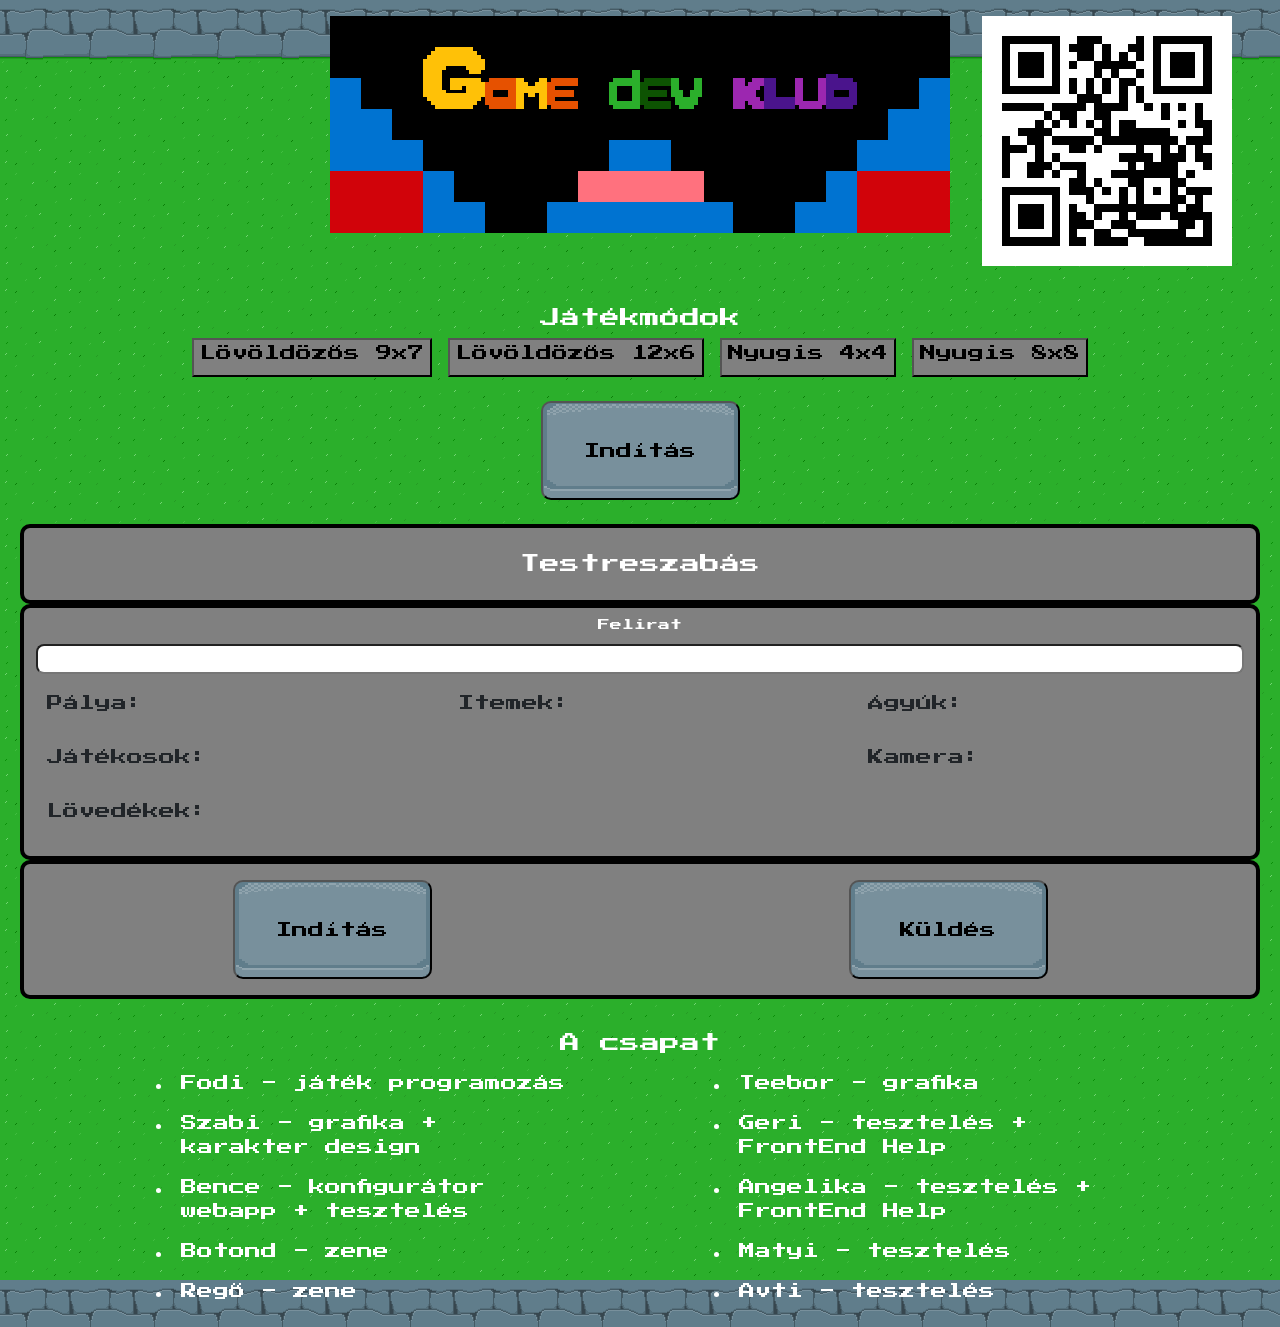
<file: index.html>
<!DOCTYPE html>
<html lang="en">

<head>
    <meta charset="UTF-8">
    <meta name="viewport" content="width=device-width, initial-scale=1.0">
    <title>Timecat setup oldal</title>
    <link href="https://cdn.jsdelivr.net/npm/bootstrap@5.0.2/dist/css/bootstrap.min.css" rel="stylesheet"
        integrity="sha384-EVSTQN3/azprG1Anm3QDgpJLIm9Nao0Yz1ztcQTwFspd3yD65VohhpuuCOmLASjC" crossorigin="anonymous">
    <script src="https://cdn.jsdelivr.net/npm/bootstrap@5.0.2/dist/js/bootstrap.bundle.min.js"
        integrity="sha384-MrcW6ZMFYlzcLA8Nl+NtUVF0sA7MsXsP1UyJoMp4YLEuNSfAP+JcXn/tWtIaxVXM"
        crossorigin="anonymous"></script>


    <!--TESZT-->

    
    
    <link href="./Assets/Style/style.css" rel="stylesheet">


    <link href="./Assets/Fonts/Presstart.css" rel="stylesheet">


    <script src="./Assets/Scripts/script.js"></script>

    

</head>

<body>
    <div class="row">
        <div class="col-lg-3">

        </div>
        <div class="col-lg-6 p-3">
            <a href="."><img src="./Assets/Pics/GDKTC5x.png" alt=""></a>
        </div>
        <div class="col-lg-3 p-3">
            <img src="./Assets/Pics/qr.png" alt="" class="img-fluid" style="border: 20px solid white;width:250px">
        </div>
    </div>
    <form action="https://jatekok.gamedevklub.hu/TimeCat/" target="_blank" id="inputok">
        <h1 class="d-flex justify-content-center mt-4" id="cim">Játékmódok</h1>
        <div class="row">
            <div class="col-lg-12 text-center mb-2">
                <button class="preset" type="button"
                    onclick="beallitas(`https://jatekok.gamedevklub.hu/TimeCat/original.json`)">Lövöldözős
                    9x7</button>
                <button class="preset" type="button"
                    onclick="beallitas(`https://jatekok.gamedevklub.hu/TimeCat/horizontal.json`)">Lövöldözős
                    12x6</button>
                <button class="preset" type="button"
                    onclick="beallitas(`https://jatekok.gamedevklub.hu/TimeCat/chill4x4.json`)">Nyugis
                    4x4</button>
                <button class="preset" type="button"
                    onclick="beallitas(`https://jatekok.gamedevklub.hu/TimeCat/chill8x8.json`)">Nyugis
                    8x8</button>
            </div>
            <div class="col-lg-12 text-center mb-2 d-flex justify-content-center">
                <button type="button" class="kuldes" onclick=inditas()>Indítás</button>
            </div>
        </div>
        <div class="opciok">

            <div class="row urlap">
                <h1 class="d-flex justify-content-center my-4">Testreszabás</h1>
            </div>
            <div class="row urlap">
                <div class="col-lg-12">
                    <label for="title" style="margin:0;text-align:center;width:100%">Felirat</label>
                </div>
                <div class="col-lg-12">
                    <input type="text" name="title" id="title" style="width:100%;max-width:100%"><br>
                </div>
                <div class="col-lg-4">
                    <p class="d-inline-flex gap-1">

                        <button class="btn" type="button" data-bs-toggle="collapse" data-bs-target="#palya_collapse"
                            aria-expanded="false" aria-controls="palya_collapse">

                            <span>Pálya:</span>

                        </button>
                    </p>
                    <div class="collapse" id="palya_collapse">
                        <div class="card card-body d-inline-block">
                            <label for="cols">Oszlopok száma:</label>
                            <input type="number" name="cols" id="cols" min="2" max="16"><br>
                            <label for="rows">Sorok száma:</label>
                            <input type="number" name="rows" id="rows" min="2" max="16"><br>
                            <label for="sy_opacity">Csempék átlátszósága (%):</label>
                            <input type="number" name="sy_opacity" id="sy_opacity" min="0" max="100"><br>
                            <label for="sy_ratio">Csempék gyakorisága:</label>
                            <input type="number" name="sy_ratio" id="sy_ratio" min="0" max="100" step="any"><br>
                            <label for="gap_percent">Csempe kihagyás esélye (%):</label>
                            <input type="number" name="gap_percent" id="gap_percent" min="0" max="100"><br>
                            <label for="tile_time">Csempe záródás ideje:</label>
                            <input type="number" name="tile_time" id="tile_time" min="0" step="any"><br>
                        </div>
                    </div>
                    <br>
                    <p class="d-inline-flex gap-1">

                        <button class="btn" type="button" data-bs-toggle="collapse" data-bs-target="#jatekosok_collapse"
                            aria-expanded="false" aria-controls="jatekosok_collapse">

                            <span>Játékosok:</span>

                        </button>
                    </p>
                    <div class="collapse" id="jatekosok_collapse">
                        <div class="card card-body d-inline-block">
                            <label for="pl_health">Élet:</label>
                            <input type="number" name="pl_health" id="pl_health" min="1" step="any"><br>
                            <label for="pl_health_drain">Csökkenése minden mp-ben:</label>
                            <input type="number" name="pl_health_drain" id="pl_health_drain" min="1" step="any"><br>
                            <label for="pl_heal_pair">Egy pár után kapott élet:</label>
                            <input type="number" name="pl_heal_pair" id="pl_heal_pair" min="1" step="any"><br>
                            <label for="pl_health_low">Figyelmeztetés ekkor (HP):</label>
                            <input type="number" name="pl_health_low" id="pl_health_low" min="1" step="any"><br>
                            <label for="pl_speed">Sebesség:</label>
                            <input type="number" name="pl_speed" id="pl_speed" min="1" step="any"><br>
                            <label for="pl_speed_slow">Lassított sebesség:</label>
                            <input type="number" name="pl_speed_slow" id="pl_speed_slow" min="0" step="any"><br>
                        </div>
                    </div>
                    <br>

                    <p class="d-inline-flex gap-1">

                        <button class="btn" type="button" data-bs-toggle="collapse" data-bs-target="#lovedek_collapse"
                            aria-expanded="false" aria-controls="lovedek_collapse">

                            <span>Lövedékek:</span>

                        </button>
                    </p>
                    <div class="collapse" id="lovedek_collapse">
                        <div class="card card-body d-inline-block">
                            <label for="pr_speed">Sebesség:</label>
                            <input type="number" name="pr_speed" id="pr_speed" min="1" step="any"><br>
                            <label for="pr_damage">Sebzés:</label>
                            <input type="number" name="pr_damage" id="pr_damage" min="1" step="any"><br>
                            <label for="pr_speed_increase">Gyorsulás:</label>
                            <input type="number" name="pr_speed_increase" id="pr_speed_increase" min="0" step="any"><br>
                            <label for="pr_speed_max">Maximum sebesség:</label>
                            <input type="number" name="pr_speed_max" id="pr_speed_max" min="1" step="any"><br>
                            <label for="pr_spawn_time_max">Megjelenés gyakorisága:</label><br>
                            <label for="pr_spawn_time_min" class="behuzott">Minimum (mp-ben) -</label>
                            <input type="number" name="pr_spawn_time_min" id="pr_spawn_time_min" min="0" step="any"
                                placeholder="minimum">
                            <label for="pr_spawn_time_max" class="behuzott">Maximum (mp-ben) -</label>
                            <input type="number" name="pr_spawn_time_max" id="pr_spawn_time_max" placeholder="maximum"
                                min="0" step="any">
                        </div>
                    </div>
                </div>

                <div class="col-lg-4">
                    <p class="d-inline-flex gap-1">

                        <button class="btn" type="button" data-bs-toggle="collapse" data-bs-target="#itemek_collapse"
                            aria-expanded="false" aria-controls="itemek_collapse">

                            <span>Itemek:</span>

                        </button>
                    </p>
                    <div class="collapse" id="itemek_collapse">
                        <div class="card card-body d-inline-block">
                            <label for="it_damage">Alap sebzés:</label>
                            <input type="number" name="it_damage" id="it_damage" min="1" step="any"><br>
                            <label for="it_speed">Sebeség eldobásnál:</label>
                            <input type="number" name="it_speed" id="it_speed" min="1" step="any"><br>
                            <label for="pl_heal_item"><img src="./Assets/Pics/sziv_atlatszo.png" class="ikonok"> Után járó
                                élet:</label>
                            <input type="number" name="pl_heal_item" id="pl_heal_item" min="1" step="any"
                                style="margin-top: 20px"><br>
                            <label for="it_attack_damage"><img src="./Assets/Pics/atk_atlatszo.png" class="ikonok"> Sebzése:</label>
                            <input type="number" name="it_attack_damage" id="it_attack_damage" min="1" step="any"
                                style="margin-top: 20px"><br>
                            <label for="it_attack_ratio"><img src="./Assets/Pics/atk_atlatszo.png" class="ikonok">
                                Gyakorisága:</label>
                            <input type="number" name="it_attack_ratio" id="it_attack_ratio" min="0" step="any"
                                style="margin-top: 20px"><br>
                            <label for="it_shield_time"><img src="./Assets/Pics/shield_atlatszo.png" class="ikonok"> Ideje:</label>
                            <input type="number" name="it_shield_time" id="it_shield_time" min="1" step="any"
                                style="margin-top: 20px"><br>
                            <label for="it_shield_ratio"><img src="./Assets/Pics/shield_atlatszo.png" alt="" class="ikonok">
                                Gyakorisága:</label>
                            <input type="number" name="it_shield_ratio" id="it_shield_ratio" min="0" step="any"
                                style="margin-top: 20px"><br>
                            <label for="it_sleep_time"><img src="./Assets/Pics/sleep_atlatszo.png" class="ikonok"> ideje:</label>
                            <input type="number" name="it_sleep_time" id="it_sleep_time" min="1" step="any"
                                style="margin-top: 10px"><br>
                            <label for="it_sleep_ratio"><img src="./Assets/Pics/sleep_atlatszo.png" class="ikonok">
                                Gyakorisága:</label>
                            <input type="number" name="it_sleep_ratio" id="it_sleep_ratio" min="0" step="any"
                                style="margin-top: 10px"><br>
                            <label for="it_slow_time"><img src="./Assets/Pics/slow_atlatszo.png" class="ikonok"> Ideje:</label>
                            <input type="number" name="it_slow_time" id="it_slow_time" min="1" step="any"
                                style="margin-top: 10px"><br>
                            <label for="it_slow_factor"><img src="./Assets/Pics/slow_atlatszo.png" class="ikonok"> Mértéke:</label>
                            <input type="number" name="it_slow_factor" id="it_slow_factor" min="0" step="any"
                                style="margin-top: 10px"><br>
                            <label for="it_slow_ratio"><img src="./Assets/Pics/slow_atlatszo.png" class="ikonok"> Gyakorisága:</label>
                            <input type="number" name="it_slow_ratio" id="it_slow_ratio" min="1" step="any"
                                style="margin-top: 10px"><br>
                        </div>
                    </div>
                </div>

                <div class="col-lg-4">


                    <p class="d-inline-flex gap-1">

                        <button class="btn" type="button" data-bs-toggle="collapse" data-bs-target="#agyuk_collapse"
                            aria-expanded="false" aria-controls="agyuk_collapse">

                            <span>Ágyúk:</span>

                        </button>
                    </p>
                    <div class="collapse" id="agyuk_collapse">
                        <div class="card card-body">
                            <div id="canon_options">
                                <label for="ca_health">Élet:</label>
                                <input type="number" name="ca_health" id="ca_health" min="1" step="any"><br>
                                <label for="ca_count_init">Kezdeti ágyúk száma:</label>
                                <input type="number" name="ca_count_init" id="ca_count_init" min="0"><br>
                                <label for="ca_count_max">Maximális ágyúk száma:</label>
                                <input type="number" name="ca_count_max" id="ca_count_max" min="0"><br>
                                <label for="ca_spawn_time_max">Új ágyú megjelenése:</label><br>
                                <label for="ca_spawn_time_min" class="behuzott">Minimum (mp-ben) -</label>
                                <input type="number" name="ca_spawn_time_min" id="ca_spawn_time_min" min="0"
                                    step="any"><br>
                                <label for="ca_spawn_time_max" class="behuzott">Maximum (mp-ben) -</label>
                                <input type="number" name="ca_spawn_time_max" id="ca_spawn_time_max" min="0"
                                    step="any"><br>
                                <label for="ca_accel">Gyorsulás mértéke:</label>
                                <input type="number" name="ca_accel" id="ca_accel" min="1" step="any"><br>
                                <label for="ca_speed_max">Maximális sebesség</label>
                                <input type="number" name="ca_speed_max" id="ca_speed_max" min="1" step="any"><br>
                            </div>

                        </div>
                    </div>

                    <!-- 
                <div class="col-lg-4">
                    <h2 onclick="">Ágyúk:</h2>
                    <div id="canon_options">
                        <label for="ca_health">Élet:</label>
                        <input type="number" name="ca_health" id="ca_health" min="1" step="any"><br>
                        <label for="ca_count_init">Kezdeti ágyúk száma:</label>
                        <input type="number" name="ca_count_init" id="ca_count_init" min="0"><br>
                        <label for="ca_count_max">Maximális ágyúk száma:</label>
                        <input type="number" name="ca_count_max" id="ca_count_max" min="0"><br>
                        <label for="ca_spawn_time_max">Új ágyú megjelenése:</label><br>
                        <label for="ca_spawn_time_min" class="behuzott">Minimum (mp-ben) -</label>
                        <input type="number" name="ca_spawn_time_min" id="ca_spawn_time_min" min="0" step="any"><br>
                        <label for="ca_spawn_time_max" class="behuzott">Maximum (mp-ben) -</label>
                        <input type="number" name="ca_spawn_time_max" id="ca_spawn_time_max" min="0" step="any"><br>
                        <label for="ca_accel">Gyorsulás mértéke:</label>
                        <input type="number" name="ca_accel" id="ca_accel" min="1" step="any"><br>
                        <label for="ca_speed_max">Maximális sebesség</label>
                        <input type="number" name="ca_speed_max" id="ca_speed_max" min="1" step="any"><br>
                    </div>
                -->
                    <br>
                    <p class="d-inline-flex gap-1 collapse">

                        <button class="btn" type="button" data-bs-toggle="collapse" data-bs-target="#collapseExample"
                            aria-expanded="false" aria-controls="collapseExample">

                            <span>Kamera:</span>

                        </button>
                    </p>
                    <div class="collapse" id="collapseExample">
                        <div class="card card-body">
                            

                            <span class="form-check form-check-inline">
                                <input type="checkbox" name="cam_move" id="cam_move" value=1 checked="checked">
                                <label class="form-check-label" for="cam_move">Kamera Mozgatás:</label>
                                
                            </span>
                            <br>

                            <!--needs further work (up down from this)-->

                            

                            <span class="form-check form-check-inline">
                                <input type="checkbox" name="cam_rotate" id="cam_rotate" value=1>
                                <label class="form-check-label" for="cam_rotate">Kamera Forgatás:</label>
                                
                            </span>
                            
                        </div>
                    </div>

                </div>
            </div>
            <div class="row urlap">
                <button type="button" class="kuldes" onclick=inditas()>Indítás</button>
                <button type="button" class="kuldes" onclick=adatkuldes()>Küldés</button>
            </div>
        </div>
    </form>
    <div class="row mx-auto container credit">
        <h1 id="alcim">A csapat</h1>
        <div class="col-lg-5 col-sm-5 mx-auto">
            <ul>
                <li>Fodi - játék programozás</li>
                <li>Szabi - grafika + karakter design</li>
                <li>Bence - konfigurátor webapp + tesztelés</li>
                <li>Botond - zene</li>
                <li>Regő - zene</li>
            </ul>
        </div>
        <div class="col-lg-5 col-sm-5 mx-auto">
            <ul>
                <li>Teebor - grafika</li>
                <li>Geri - tesztelés + FrontEnd Help</li>
                <li>Angelika - tesztelés + FrontEnd Help</li>
                <li>Matyi - tesztelés</li>
                <li>Avti - tesztelés</li>
            </ul>
        </div>
    </div>





</body>

</html>
</file>
<file: Assets/Style/style.css>
body{
/*    background-color: #23222a;*/
    background-image: url("../Pics/background.png");
    image-rendering: pixelated;
    color: #ffffff;
    font-family: "Press Start 2P";
}

label{
    padding: 0.5rem;
    color:white;
    font-size: 12px;
    margin-left: 2rem
}
.behuzott{
    padding: 0.5rem;
    color:white;
    font-size: 12px;
    margin-left: 4rem;
}
.kuldes{
    background-image: url("../Pics/ButtonNemBenyomva.png");
    background-repeat: no-repeat;
    background-size: 200px 100px;
    background-position: center;
    image-rendering: crisp-edges;
    border-radius: 10px;
    padding: 0.2rem;
    width: 199px;
    height: 99px;
    margin: 1rem auto;
}
.kuldes:active{
    background-image: url("../Pics/ButtonBenyomva.png");
}
.urlap{
    background-color: grey;
    border-radius: 10px;
    border: solid black 4px;
}
img{
    width: 100%;
}
#pr_spawn_time_min, #pr_spawn_time_max{
    width: 100px;
    margin-left: 0.2rem;
}
h1{
    font-size: 20px;
}
#alcim{
    text-align: center;
}
h2{
    font-size: 16px;
    padding: 0.2rem;
}
input{
    width: 80px;
    float: right;
    margin: 0.15rem 0rem 0rem 0.15rem;
    border-radius: 0.5rem;
}
li{
    padding: 0.5rem;
}
.credit{
    margin-top: 2rem;
}
.opciok{
    width: 95%;
    margin: auto

    
}
.col-lg-4{
    padding: 10px;
}
#title{
    text-align: center;
}
.ikonok{
    width: 50px;
}
button.preset:focus {
    background-color: #0073d1
}
#canon_options{
    display: block;
}
.card, .card-body{
    background-color: grey;
    border: none;
}

button{
    background-color: grey;
    padding-bottom: 10px;
}
</file>
<file: Assets/Fonts/Presstart.css>
/* greek */
@font-face {
  font-family: 'Press Start 2P';
  font-style: normal;
  font-weight: 400;
  font-display: swap;
  src: url("./greek-press-start.woff2") format('woff2');
  unicode-range: U+0370-0377, U+037A-037F, U+0384-038A, U+038C, U+038E-03A1, U+03A3-03FF;
}
/* latin-ext */
@font-face {
  font-family: 'Press Start 2P';
  font-style: normal;
  font-weight: 400;
  font-display: swap;
  src: url("./latin-ext_press-start.woff2") format('woff2');
  unicode-range: U+0100-02BA, U+02BD-02C5, U+02C7-02CC, U+02CE-02D7, U+02DD-02FF, U+0304, U+0308, U+0329, U+1D00-1DBF, U+1E00-1E9F, U+1EF2-1EFF, U+2020, U+20A0-20AB, U+20AD-20C0, U+2113, U+2C60-2C7F, U+A720-A7FF;
}
/* latin */
@font-face {
  font-family: 'Press Start 2P';
  font-style: normal;
  font-weight: 400;
  font-display: swap;
  src:url("./latin_press-start.woff2");
  unicode-range: U+0000-00FF, U+0131, U+0152-0153, U+02BB-02BC, U+02C6, U+02DA, U+02DC, U+0304, U+0308, U+0329, U+2000-206F, U+20AC, U+2122, U+2191, U+2193, U+2212, U+2215, U+FEFF, U+FFFD;
}
</file>
